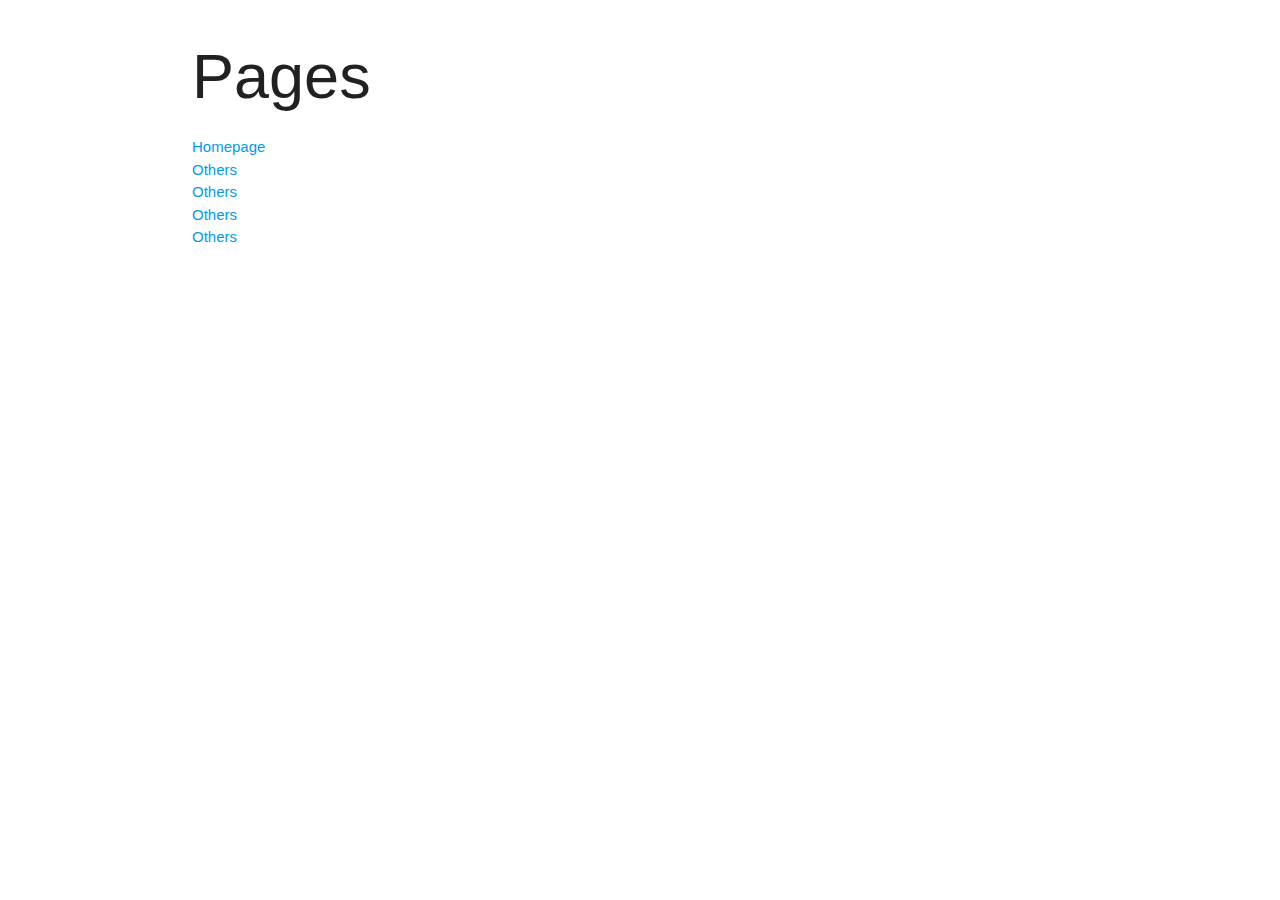
<file: index.html>
<!DOCTYPE html>
<html lang="en">

<head>
    <meta charset="UTF-8">
    <meta http-equiv="X-UA-Compatible" content="IE=edge">
    <meta name="viewport" content="width=device-width, initial-scale=1.0">
    <link rel="stylesheet" href="./css/materialize.css">
    <title>Document</title>
</head>

<body>
    <div class="container">
        <h1>Pages</h1>

        <ul>
            <li><a href="/pages/Homepage.html">Homepage</a></li>
            <li><a href="#">Others</a></li>
            <li><a href="#">Others</a></li>
            <li><a href="#">Others</a></li>
            <li><a href="#">Others</a></li>
        </ul>
    </div>

</body>

</html>
</file>
